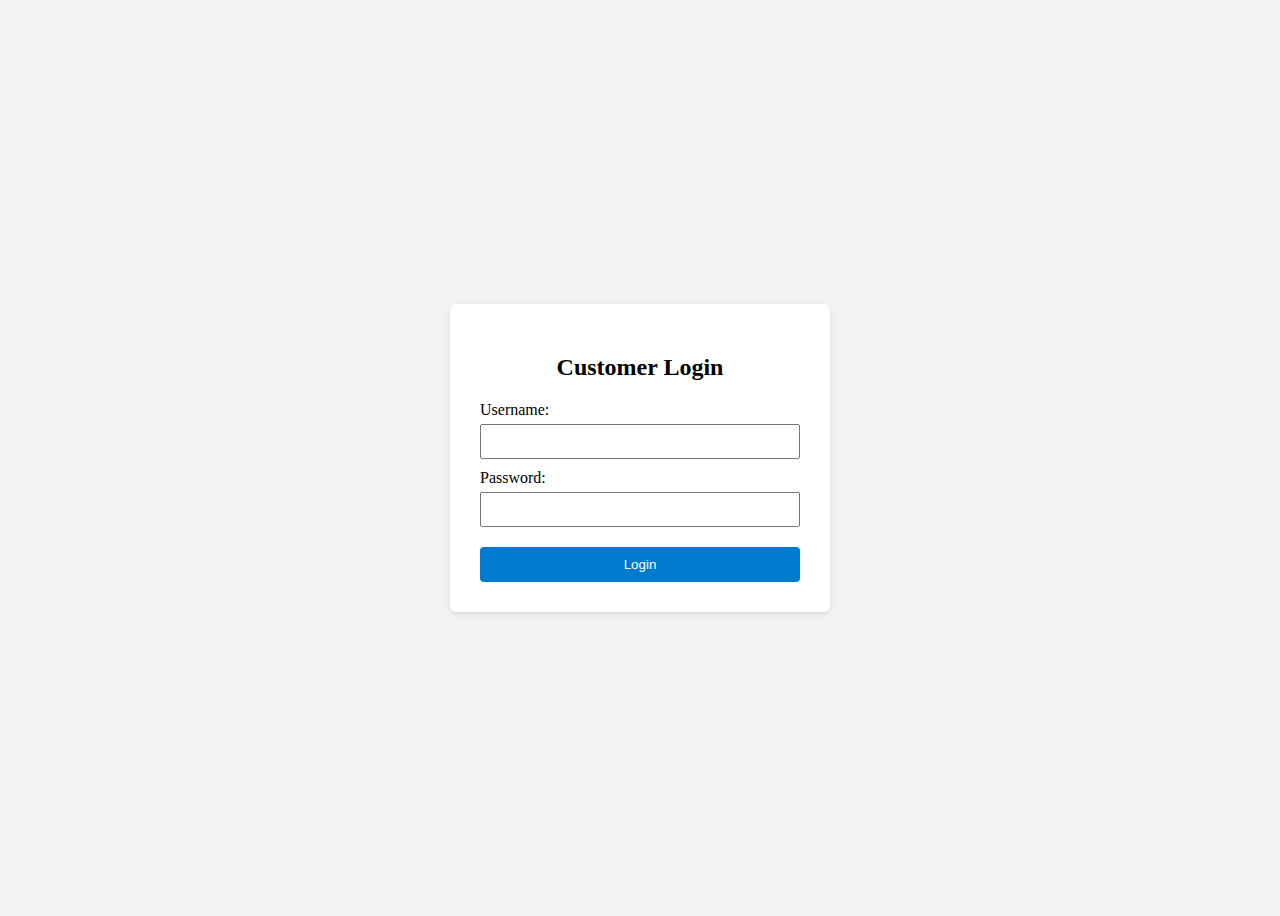
<file: Customer_Registration/Login.html>
<!DOCTYPE html>
<html lang="en">
<head>
  <meta charset="UTF-8" />
  <title>Login</title>
  
  <style>
    /* Override or add any login-specific styles here */
    body {
      display: flex;
      height: 100vh;
      justify-content: center;
      align-items: center;
      background: #f2f2f2;
    }
    .login-box {
      background: white;
      padding: 30px;
      border-radius: 6px;
      box-shadow: 0 2px 5px rgba(0,0,0,0.1);
      width: 320px;
    }
    .login-box h2 {
      margin-bottom: 20px;
      text-align: center;
    }
    .login-box label {
      display: block;
      margin-top: 10px;
    }
    .login-box input {
      width: 100%;
      padding: 8px;
      margin-top: 5px;
      box-sizing: border-box;
    }
    .login-box button {
      width: 100%;
      padding: 10px;
      margin-top: 20px;
      background: #007acc;
      color: white;
      border: none;
      cursor: pointer;
      border-radius: 4px;
    }
    .login-box button:hover {
      background: #005e99;
    }
  </style>
</head>
<body>

  <div class="login-box">
    <h2>Customer Login</h2>
    <form id="login-form">
      <label for="username">Username:</label>
      <input type="text" id="username" required />

      <label for="password">Password:</label>
      <input type="password" id="password" required />

      <button type="button" onclick="doLogin()">Login</button>
    </form>
  </div>

  <script>
    function doLogin() {
      const user = document.getElementById('username').value.trim();
      const pass = document.getElementById('password').value;

      if (!user || !pass) {
        alert('Please enter both username and password.');
        return;
      }

      // In a real app you'd verify credentials via server.
      // Here we simply store the username and proceed.
      localStorage.setItem('loggedInUser', user);
      window.location.href = '/PayBill/Home.html';
    }
  </script>
</body>
</html>
</file>
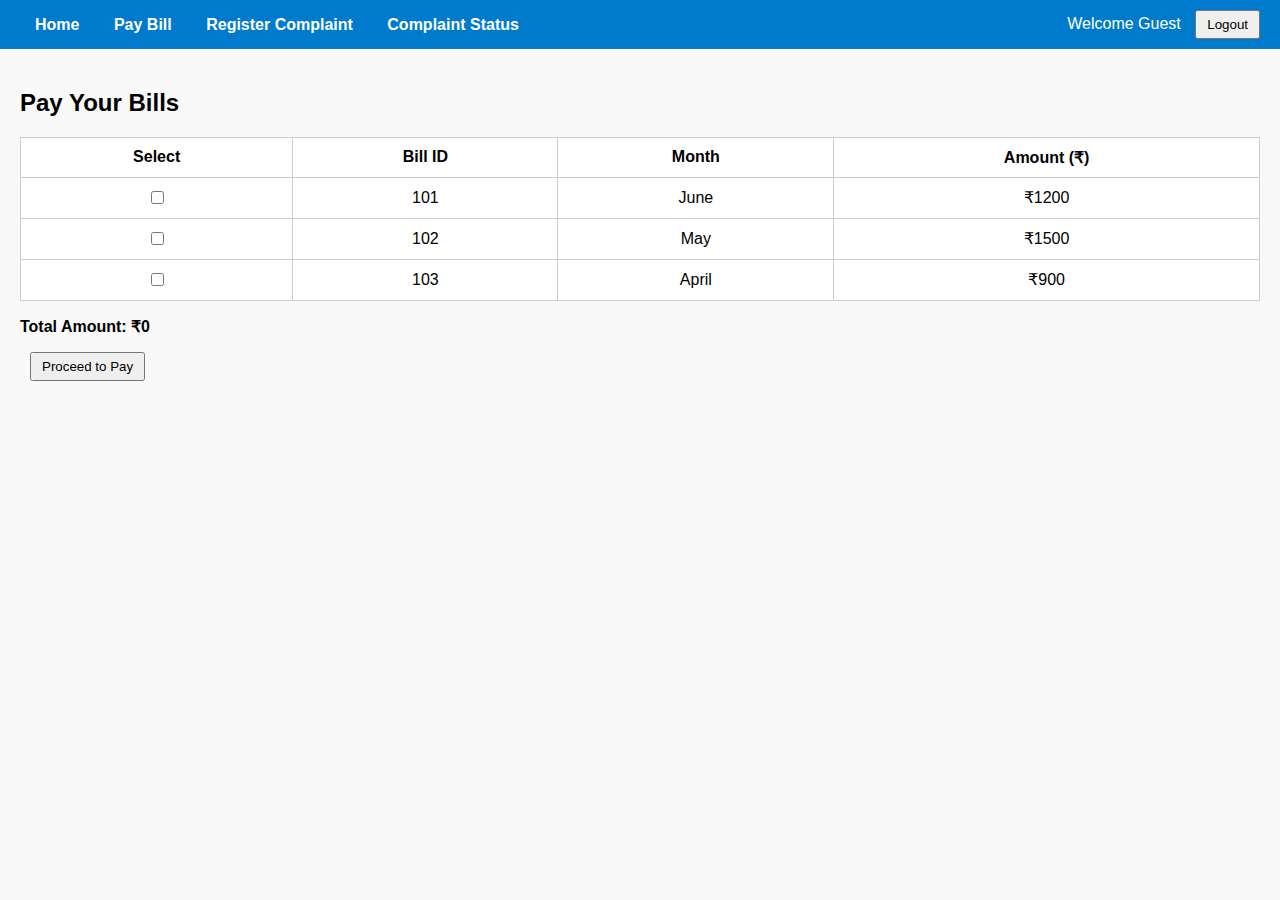
<file: PayBill/PayBill.html>
<!DOCTYPE html>
<html lang="en">
<head>
  <meta charset="UTF-8" />
  <title>Pay Bill</title>
  <link rel="stylesheet" href="/PayBill/Bill.css" />
</head>
<script src="/PayBill/Bill.js" ></script>
<body>
  <!-- Topbar -->
  <div class="topbar">
    <div class="menu">
      <a href="/PayBill/Home.html">Home</a>
      <a href="paybill.html">Pay Bill</a>
      <a href="/PayBill/RegisterComplaint.html">Register Complaint</a>
      <a href="/PayBill/ComplaintStatus.html">Complaint Status</a>
    </div>
    <div class="right">
Welcome <span id="username"></span>
      <button onclick="logout()">Logout</button>
    </div>
  </div>

  <!-- Bill Section -->
  <div class="container">
    <div class="section">
      <h2>Pay Your Bills</h2>
      <form id="bill-form">
        <table>
          <thead>
            <tr>
              <th>Select</th>
              <th>Bill ID</th>
              <th>Month</th>
              <th>Amount (₹)</th>
            </tr>
          </thead>
          <tbody>
            <tr>
              <td><input type="checkbox" class="bill-checkbox" data-amount="1200" /></td>
              <td>101</td>
              <td>June</td>
              <td>₹1200</td>
            </tr>
            <tr>
              <td><input type="checkbox" class="bill-checkbox" data-amount="1500" /></td>
              <td>102</td>
              <td>May</td>
              <td>₹1500</td>
            </tr>
            <tr>
              <td><input type="checkbox" class="bill-checkbox" data-amount="900" /></td>
              <td>103</td>
              <td>April</td>
              <td>₹900</td>
            </tr>
          </tbody>
        </table>
        <p><strong>Total Amount: ₹<span id="total-amount">0</span></strong></p>
        <button type="button" onclick="proceedToPay()">Proceed to Pay</button>
      </form>
    </div>
  </div>

 
</body>
</html>
</file>
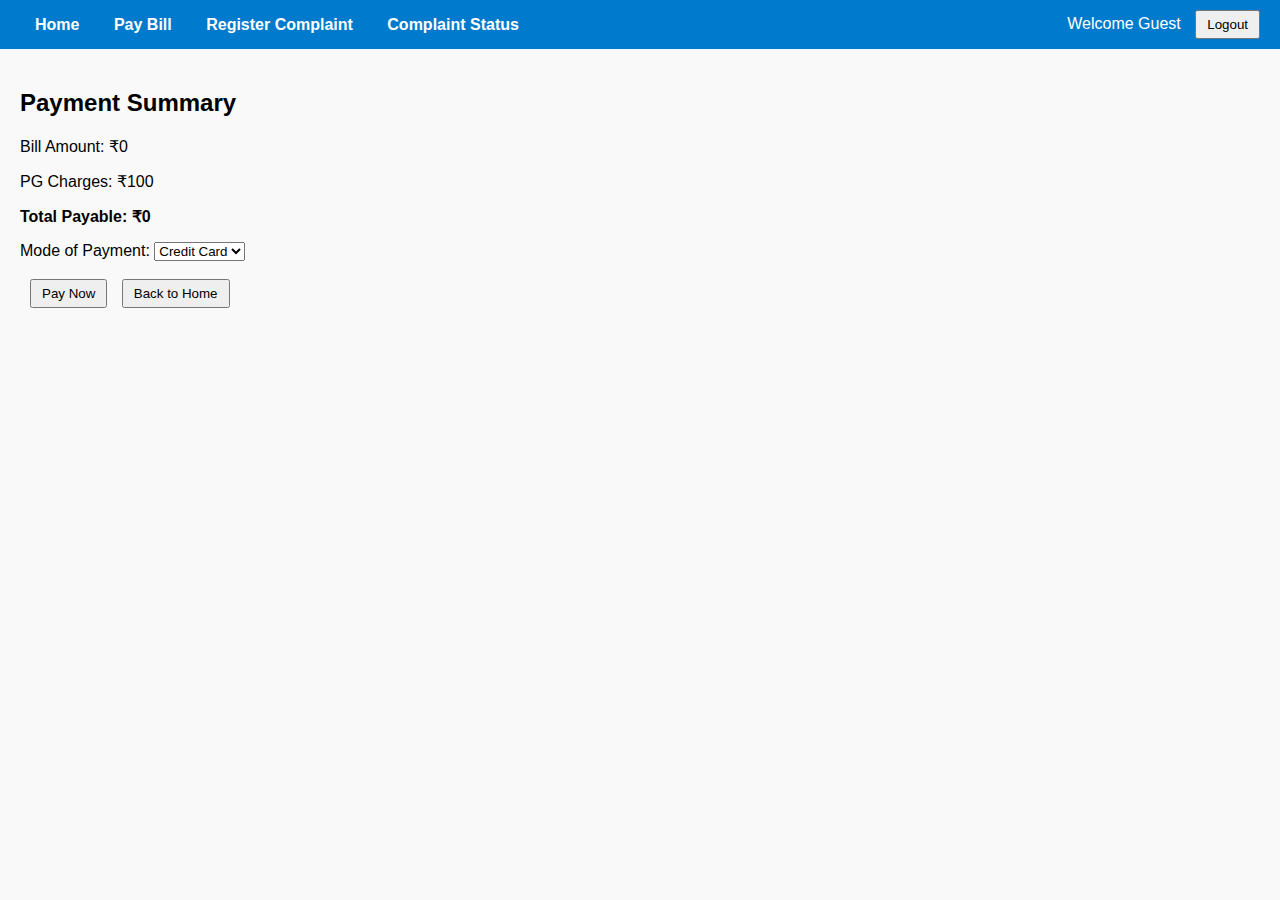
<file: PayBill/Payment.html>
<!DOCTYPE html>
<html lang="en">
<head>
  <meta charset="UTF-8" />
  <title>Payment Page</title>
  <link rel="stylesheet" href="/PayBill/Bill.css" />
</head>
<body>

  <!-- Topbar -->
  <div class="topbar">
    <div class="menu">
      <a href="/PayBill/Home.html">Home</a>
      <a href="/PayBill/PayBill.html">Pay Bill</a>
      <a href="/PayBill/RegisterComplaint.html">Register Complaint</a>
      <a href="/PayBill/ComplaintStatus.html">Complaint Status</a>
    </div>
    <div class="right">
Welcome <span id="username"></span>
      <button onclick="window.location.href='/Customer_Registration/Login.html'">Logout</button>
    </div>
  </div>

  <div class="container">
    <!-- Payment Section -->
    <div id="payment-section" class="section">
      <h2>Payment Summary</h2>
      <p>Bill Amount: ₹<span id="bill-amount">0</span></p>
      <p>PG Charges: ₹100</p>
      <p><strong>Total Payable: ₹<span id="total-payable">0</span></strong></p>

      <label>Mode of Payment:</label>
      <select>
        <option>Credit Card</option>
        <option>Debit Card</option>
      </select><br><br>

      <button onclick="showCardForm()">Pay Now</button>
      <button onclick="window.location.href='/PayBill/Home.html'">Back to Home</button>
    </div>

    <!-- Card Section -->
    <div id="card-section" class="section" style="display:none;">
      <h2>Enter Card Details</h2>

      <label>Card Number:</label><br>
      <input type="number" id="card-no" minlength="16" required><br><br>

      <label>Card Holder Name:</label><br>
      <input type="text" id="card-name" minlength="10" required><br><br>

      <label>Expiry Date (MM/YY):</label><br>
      <input type="text" id="expiry" placeholder="MM/YY" required><br><br>

      <label>CVV:</label><br>
      <input type="number" id="cvv" minlength="3" required><br><br>

      <button onclick="makePayment()">Make Payment</button>
    </div>

    <!-- Confirmation Section -->
    <div id="confirmation-section" class="section" style="display:none;">
      <h2>Payment Successful!</h2>
      <p>Transaction ID: <span id="txn-id"></span></p>
      <p>Total Paid: ₹<span id="paid-amount"></span></p>
      <p><strong>Final Amount: ₹<span id="final-amount">0</span></strong></p>
      <button onclick="downloadReceipt()">Download Receipt</button>
    </div>
  </div>

  <!-- Include JavaScript -->
  <script src="/PayBill/Bill.js"></script>

  <script>
    document.addEventListener("DOMContentLoaded", loadPaymentPage);
  </script>

</body>
</html>
</file>
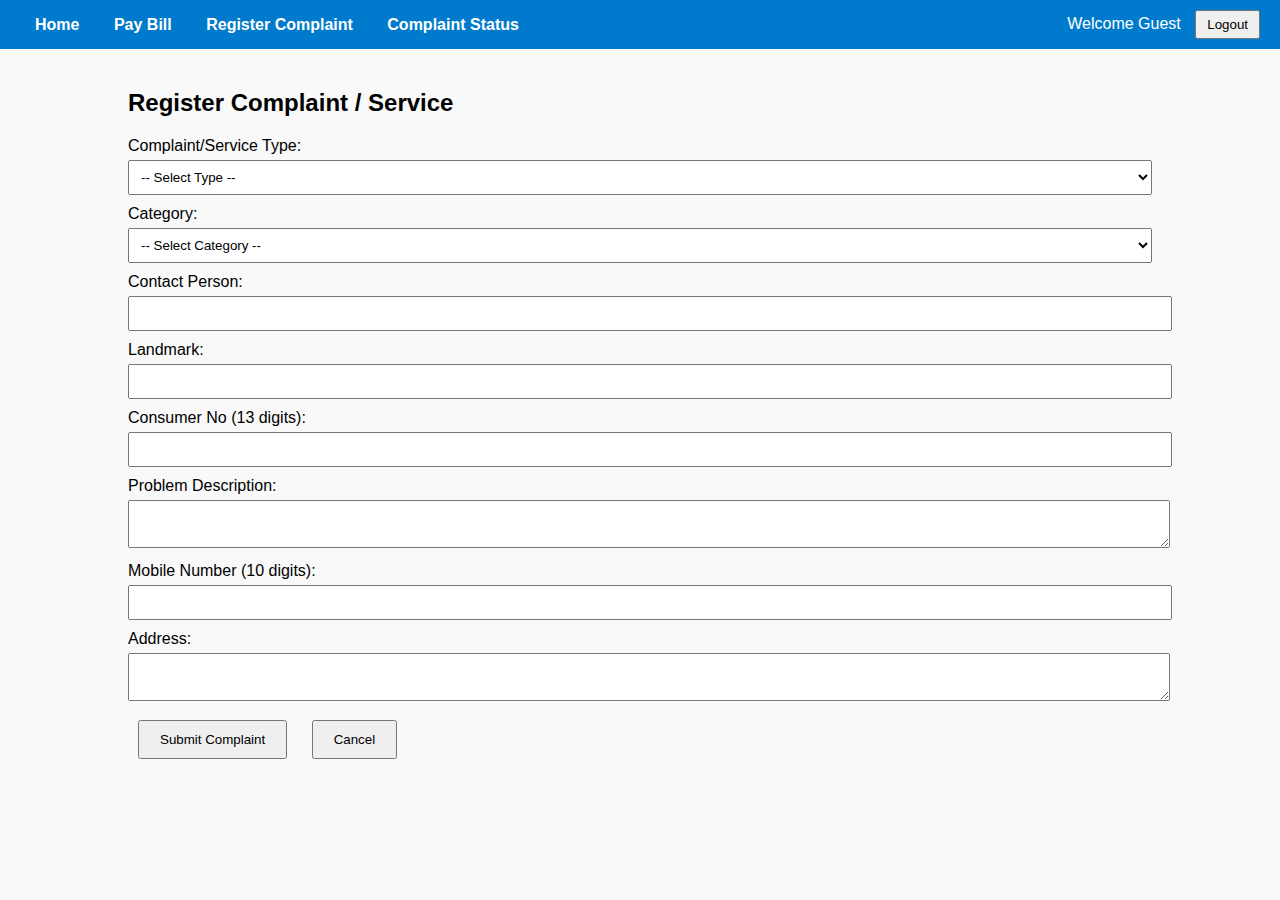
<file: PayBill/RegisterComplaint.html>
<!DOCTYPE html>
<html lang="en">
<head>
  <meta charset="UTF-8">
  <title>Register Complaint</title>
  <link rel="stylesheet" href="/PayBill/Bill.css">
  <style>
    .container {
      width: 80%;
      margin: auto;
      padding: 20px;
    }
    label {
      display: block;
      margin-top: 10px;
    }
    input, select, textarea {
      width: 100%;
      padding: 8px;
      margin-top: 5px;
    }
    .buttons {
      margin-top: 15px;
    }
    .buttons button {
      padding: 10px 20px;
      margin-right: 10px;
    }
  </style>
</head>
<body>

  <!-- Topbar -->
  <div class="topbar">
    <div class="menu">
      <a href="/PayBill/Home.html">Home</a>
      <a href="/PayBill/PayBill.html">Pay Bill</a>
      <a href="#">Register Complaint</a>
      <a href="/PayBill/ComplaintStatus.html">Complaint Status</a>
    </div>
     <div class="right">
Welcome <span id="username"></span>
      <button onclick="logout()">Logout</button>
    </div>
  </div>

  <!-- Complaint Form -->
  <div class="container">
    <h2>Register Complaint / Service</h2>

    <form id="complaint-form">
      <label for="type">Complaint/Service Type:</label>
      <select id="type" required onchange="updateCategories()">
        <option value="">-- Select Type --</option>
        <option value="Billing">Billing related</option>
        <option value="Voltage">Voltage related</option>
        <option value="Disruption">Frequent disruption</option>
        <option value="Street Light">Street light related</option>
        <option value="Pole">Pole related</option>
      </select>

      <label for="category">Category:</label>
      <select id="category" required>
        <option value="">-- Select Category --</option>
      </select>

      <label for="contact">Contact Person:</label>
      <input type="text" id="contact" required>

      <label for="landmark">Landmark:</label>
      <input type="text" id="landmark" required>

      <label for="consumer">Consumer No (13 digits):</label>
      <input type="text" id="consumer" maxlength="13" pattern="\d{13}" required>

      <label for="description">Problem Description:</label>
      <textarea id="description" required></textarea>

      <label for="mobile">Mobile Number (10 digits):</label>
      <input type="text" id="mobile" maxlength="10" pattern="\d{10}" required>

      <label for="address">Address:</label>
      <textarea id="address" required></textarea>

      <div class="buttons">
        <button type="button" onclick="submitComplaint()">Submit Complaint</button>
        <button type="reset" onclick="window.location.reload()">Cancel</button>
      </div>
    </form>

    <div id="success-message" style="display:none; margin-top: 20px;">
      <h3>Complaint registered successfully!</h3>
      <p>Your Complaint ID is: <strong id="complaint-id"></strong></p>
    </div>
  </div>

  <!-- JavaScript -->
  <script>
    function logout() {
      localStorage.removeItem("loggedInUser");
      window.location.href = "/Customer_Registration/Login.html";
    }

    const categoryMap = {
      Billing: ["Incorrect Bill", "Bill Not Received", "Meter Reading Issue"],
      Voltage: ["Low Voltage", "High Voltage", "Voltage Fluctuation"],
      Disruption: ["Frequent Power Cuts", "Unexpected Outages"],
      "Street Light": ["Light Not Working", "Light Flickering", "Light Always On"],
      Pole: ["Damaged Pole", "Pole Relocation", "Leaning Pole"]
    };

    function updateCategories() {
      const type = document.getElementById("type").value;
      const categorySelect = document.getElementById("category");
      categorySelect.innerHTML = '<option value="">-- Select Category --</option>';

      if (categoryMap[type]) {
        categoryMap[type].forEach(cat => {
          const opt = document.createElement("option");
          opt.value = cat;
          opt.textContent = cat;
          categorySelect.appendChild(opt);
        });
      }
    }

    function submitComplaint() {
      const form = document.getElementById("complaint-form");

      if (!form.checkValidity()) {
        alert("Please fill all required fields correctly.");
        return;
      }

      const consumerNo = document.getElementById("consumer").value;
      const mobile = document.getElementById("mobile").value;

      if (consumerNo.length !== 13 || isNaN(consumerNo)) {
        alert("Consumer number must be 13 digits.");
        return;
      }

      if (mobile.length !== 10 || isNaN(mobile)) {
        alert("Mobile number must be 10 digits.");
        return;
      }

      const complaintId = "CMP" + Math.floor(100000 + Math.random() * 900000);

      const newComplaint = {
        id: complaintId,
        type: document.getElementById("type").value,
        category: document.getElementById("category").value,
        contact: document.getElementById("contact").value,
        landmark: document.getElementById("landmark").value,
        consumer: consumerNo,
        description: document.getElementById("description").value,
        mobile: mobile,
        address: document.getElementById("address").value
      };

      const complaints = JSON.parse(localStorage.getItem("complaints") || "[]");
      complaints.push(newComplaint);
      localStorage.setItem("complaints", JSON.stringify(complaints));

      document.getElementById("complaint-id").textContent = complaintId;
      form.style.display = "none";
      document.getElementById("success-message").style.display = "block";
      alert("Complaint Registered Successfully!");
    }
       document.addEventListener("DOMContentLoaded", () => {
const user = localStorage.getItem("loggedInUser") || "Guest";
const nameEl = document.getElementById("username");
if (nameEl) nameEl.textContent = user;
});
  </script>
</body>
</html>
</file>
<file: PayBill/Bill.css>
body {
  font-family: Arial, sans-serif;
  margin: 0;
  padding: 0;
  background: #f9f9f9;
}

.topbar {
  background-color: #007acc;
  color: white;
  padding: 10px 20px;
  display: flex;
  justify-content: space-between;
  align-items: center;
}

.menu a {
  color: white;
  margin: 0 15px;
  text-decoration: none;
  font-weight: bold;
}

.menu a:hover {
  text-decoration: underline;
}

.right {
  font-size: 16px;
}

button {
  padding: 5px 10px;
  margin-left: 10px;
  cursor: pointer;
}

.container {
  padding: 20px;
}

.section {
  margin-top: 20px;
}

table {
  border-collapse: collapse;
  width: 100%;
  background-color: white;
}

table, th, td {
  border: 1px solid #ccc;
  padding: 10px;
  text-align: center;
}
</file>
